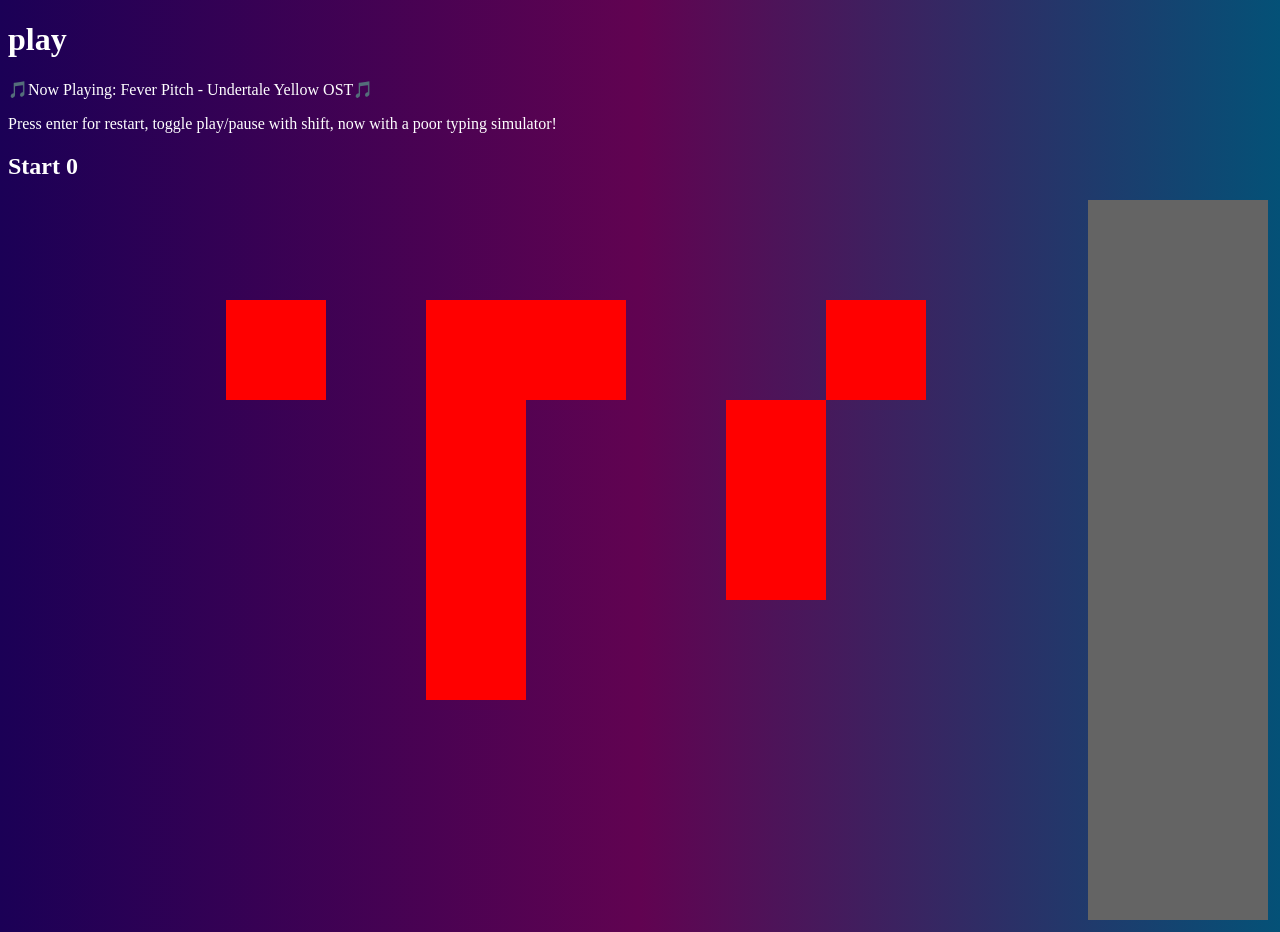
<file: index.html>
<!DOCTYPE html>
<html>

<head>
    <title>Cool ahh website</title>    
    <style>
@import url('https://fonts.googleapis.com/css2?family=Ubuntu:wght@500&display=swap');
    </style>
    <link rel="stylesheet" href="styles.css">
</head>

<body id="grad">
<div id="textelements-index">
<h1 id="click">play</h1>
<p>🎵Now Playing: Fever Pitch - Undertale Yellow OST🎵</p>
<p2>Press enter for restart, toggle play/pause with shift, now with a poor typing simulator!</p2>
<h2 id="H2">Start 0</h2>
</div>
<canvas id="myCanvas" width="1920" height="720"></canvas>
<script src="game.js"></script>
</body>
</html>
</file>
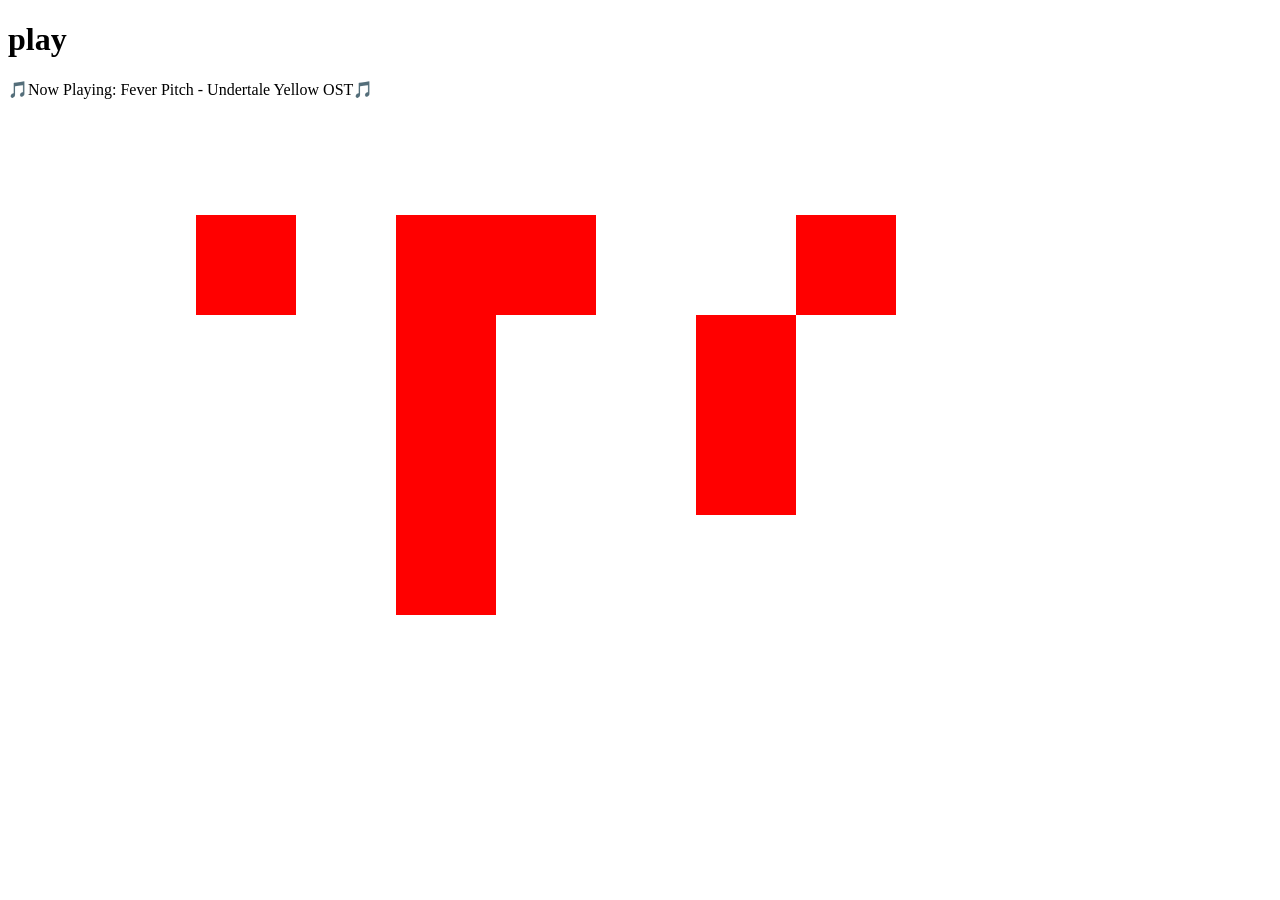
<file: game.html>
<!DOCTYPE html>
<html>
<head>
    <title>HTML Canvas Template</title>
    
</head>
<body>
<h1 id="click">play</h1>
<p>🎵Now Playing: Fever Pitch - Undertale Yellow OST🎵</p>

<canvas id="myCanvas" width="1080" height="720"></canvas>


<script src="game.js"></script>


</body>
</html>
</file>
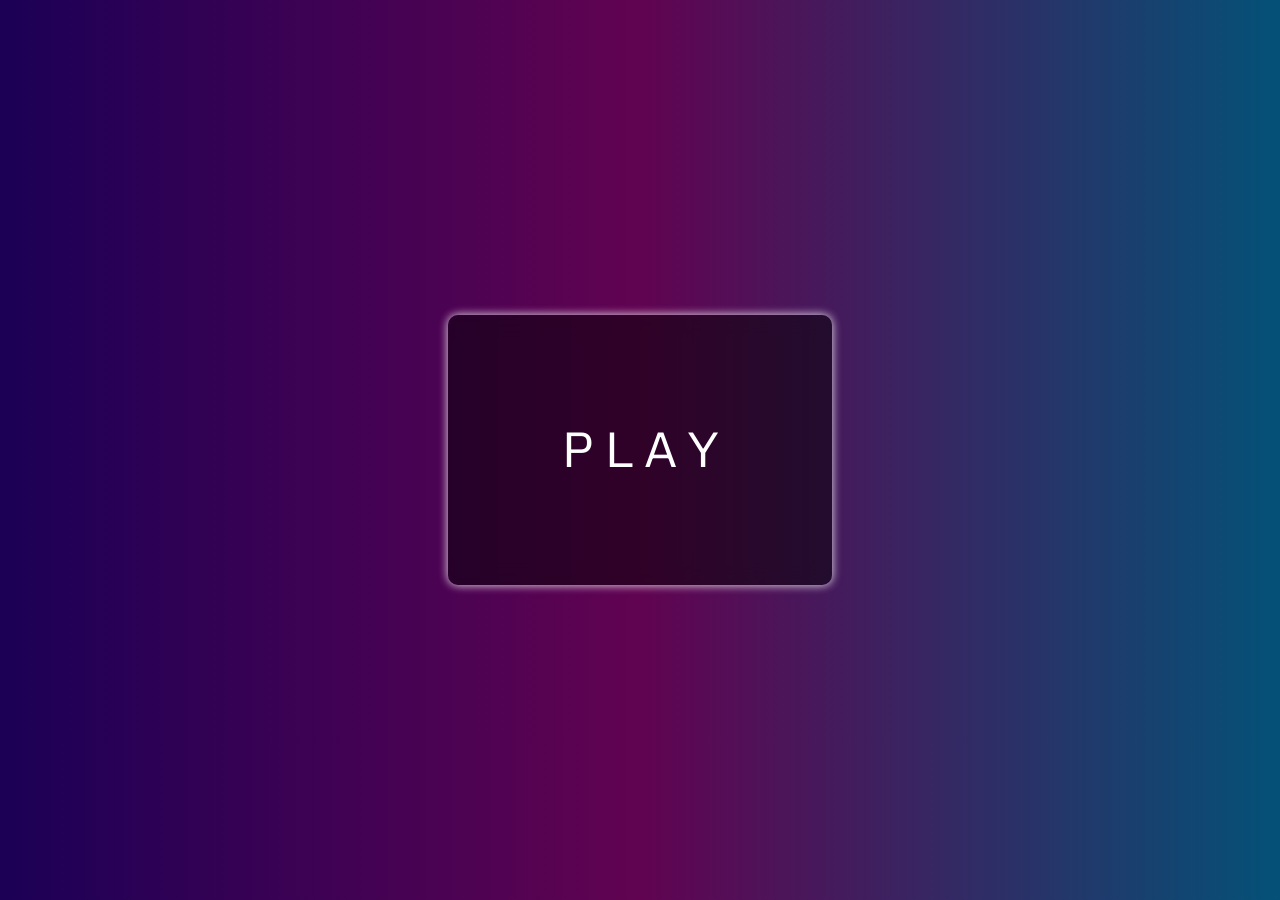
<file: start.html>
<!DOCTYPE html>
<html>

<head>
    <title>Cool ahh website</title>    
    <style>
@import url('https://fonts.googleapis.com/css2?family=Mozilla+Text:wght@700&display=swap');
    </style>
    <link rel="stylesheet" href="styles.css">
</head>

<body id="grad">

<div class="rectangle" id="menu"></div>

<canvas id="myCanvas" width="1920" height="720"></canvas>
<script src="start.js"></script>

</body>
</html>
</file>
<file: styles.css>
#grad {
  background-image: linear-gradient(to right, rgb(27, 0, 86), rgb(97, 3, 81), rgb(4, 81, 119));
}
.rectangle{
  width: 30%;
  height: 30%;
  background-color: rgba(0, 0, 0, 0.5);
  position: absolute;
  border-radius: 10px;
  box-shadow: 0 0 10px rgba(255, 255, 255, 0.5), 
              0 0 10px rgba(255, 255, 255, 0.5);
  color: white;
  display: flex;
  justify-content: center;
  align-items: center;  
  font-family: "Mozilla Text";
  font-size: 50px;
  transition: 1s cubic-bezier(0.23, 1, 0.320, 1);
  backdrop-filter: blur(10px);
}
.rectangle:hover {
  transform:scale(1.2);
}
#menu{
  top: 35%;
  left: 35%;
}
#H2{
  font-family: 'Mozilla Text';
}
#textelements-index{
  color: white;
}
</file>
